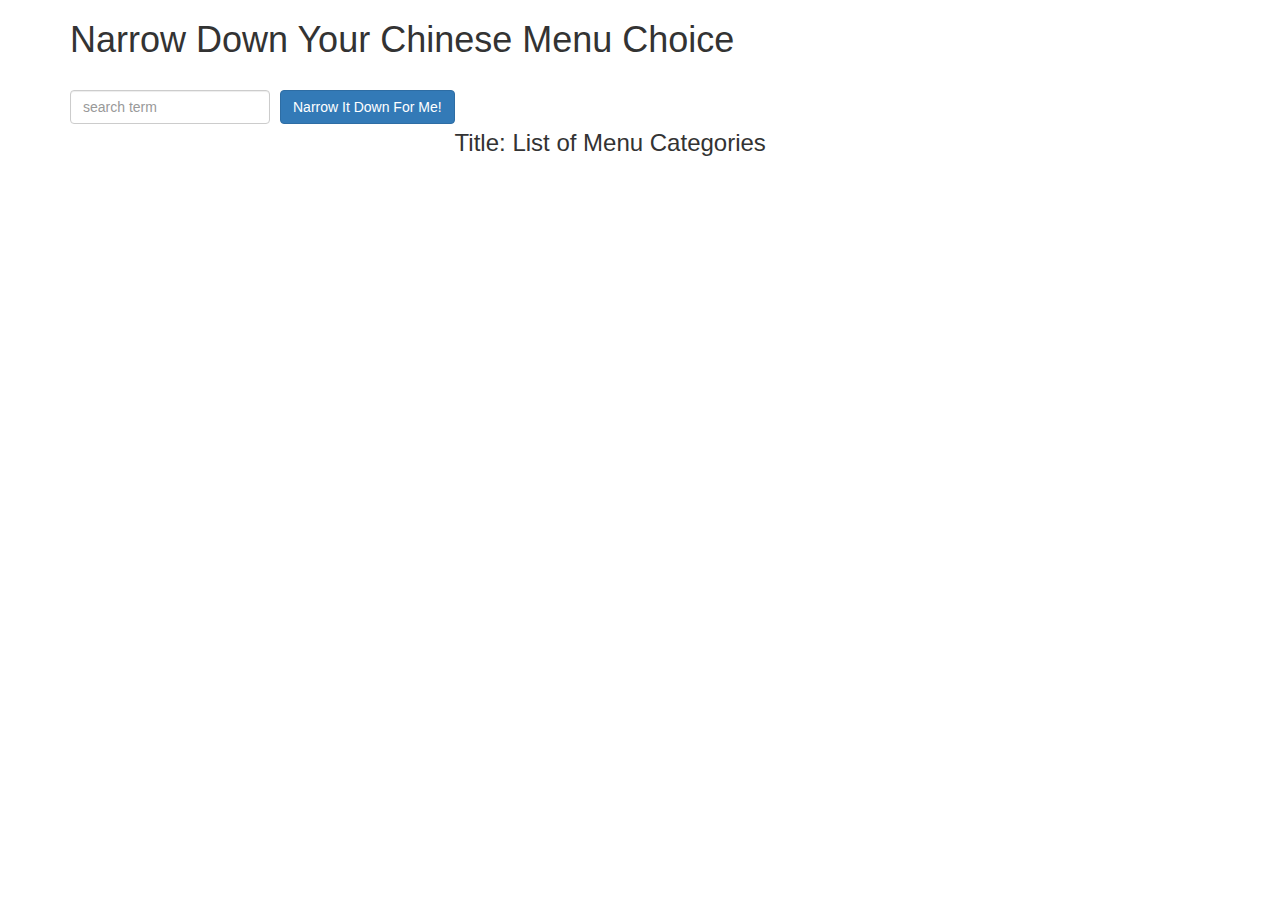
<file: module3-solution/index.html>
<!doctype html>
<html lang="en" ng-app='NarrowItDownApp'>
  <head>
    <title>Narrow Down Your Menu Choice</title>
    <meta name="viewport" content="width=device-width, initial-scale=1">
    <link rel="stylesheet" href="styles/bootstrap.min.css">
    <link rel="stylesheet" href="styles/styles.css">
    <script src="angular.min.js"></script>
    <script src="app.js"></script>

  </head>
<body>
   <div id="menu" class="container" ng-controller='NarrowItDownController as menu'>
    <h1>Narrow Down Your Chinese Menu Choice </h1>

    <div class="form-group" >
      <input type="text" ng-model="menu.searchTerm" placeholder="search term" class="form-control">
    </div>
    <div class="form-group narrow-button">
      <button  ng-click="menu.addItem();" class="btn btn-primary">Narrow It Down For Me!</button>

    </div>
    <br/>


<div>
  <found-items
  categories="menu.categories"
  title="{{menu.title}}"
  on-remove="menu.removeItem(index)"></found-items>
</div>

  </div>



</body>
</html>
</file>
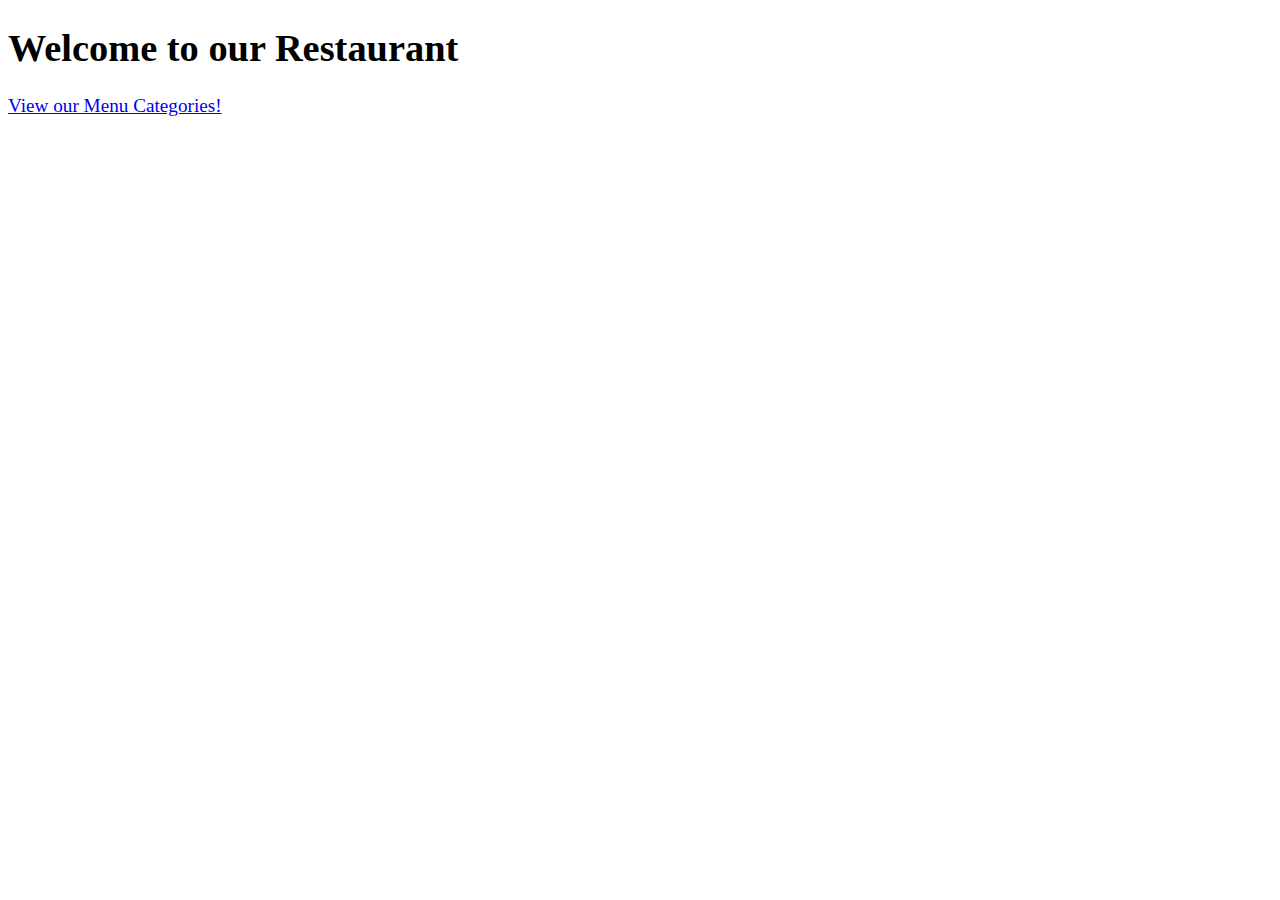
<file: module4-solution/index.html>
<!DOCTYPE html>
<html ng-app='MenuApp'>
  <head>
    <meta charset="utf-8">
    <link rel="stylesheet" href="css/styles.css">
    <title>Restaurant App</title>
  </head>
  <body>
    <h1>Welcome to our Restaurant</h1>

    <ui-view></ui-view>

    <!-- Libraries -->
    <script src="lib/angular.min.js"></script>
    <script src="lib/angular-ui-router.min.js"></script>

    <!-- Modules -->
    <script src="src/shoppinglist/menuapp.module.js"></script>
    <script src="src/shoppinglist/data.module.js"></script>


    <!-- Routes -->
    <script src="src/routes.js"></script>

    <!-- 'ShoppingList' module artifacts -->
    <script src="src/shoppinglist/categories.component.js"></script>
    <script src="src/shoppinglist/main-categories.controller.js"></script>
    <script src="src/shoppinglist/menudata.service.js"></script>
    <script src="src/shoppinglist/items.component.js"></script>
    <script src="src/shoppinglist/item-detail.controller.js"></script>

  </body>
</html>
</file>
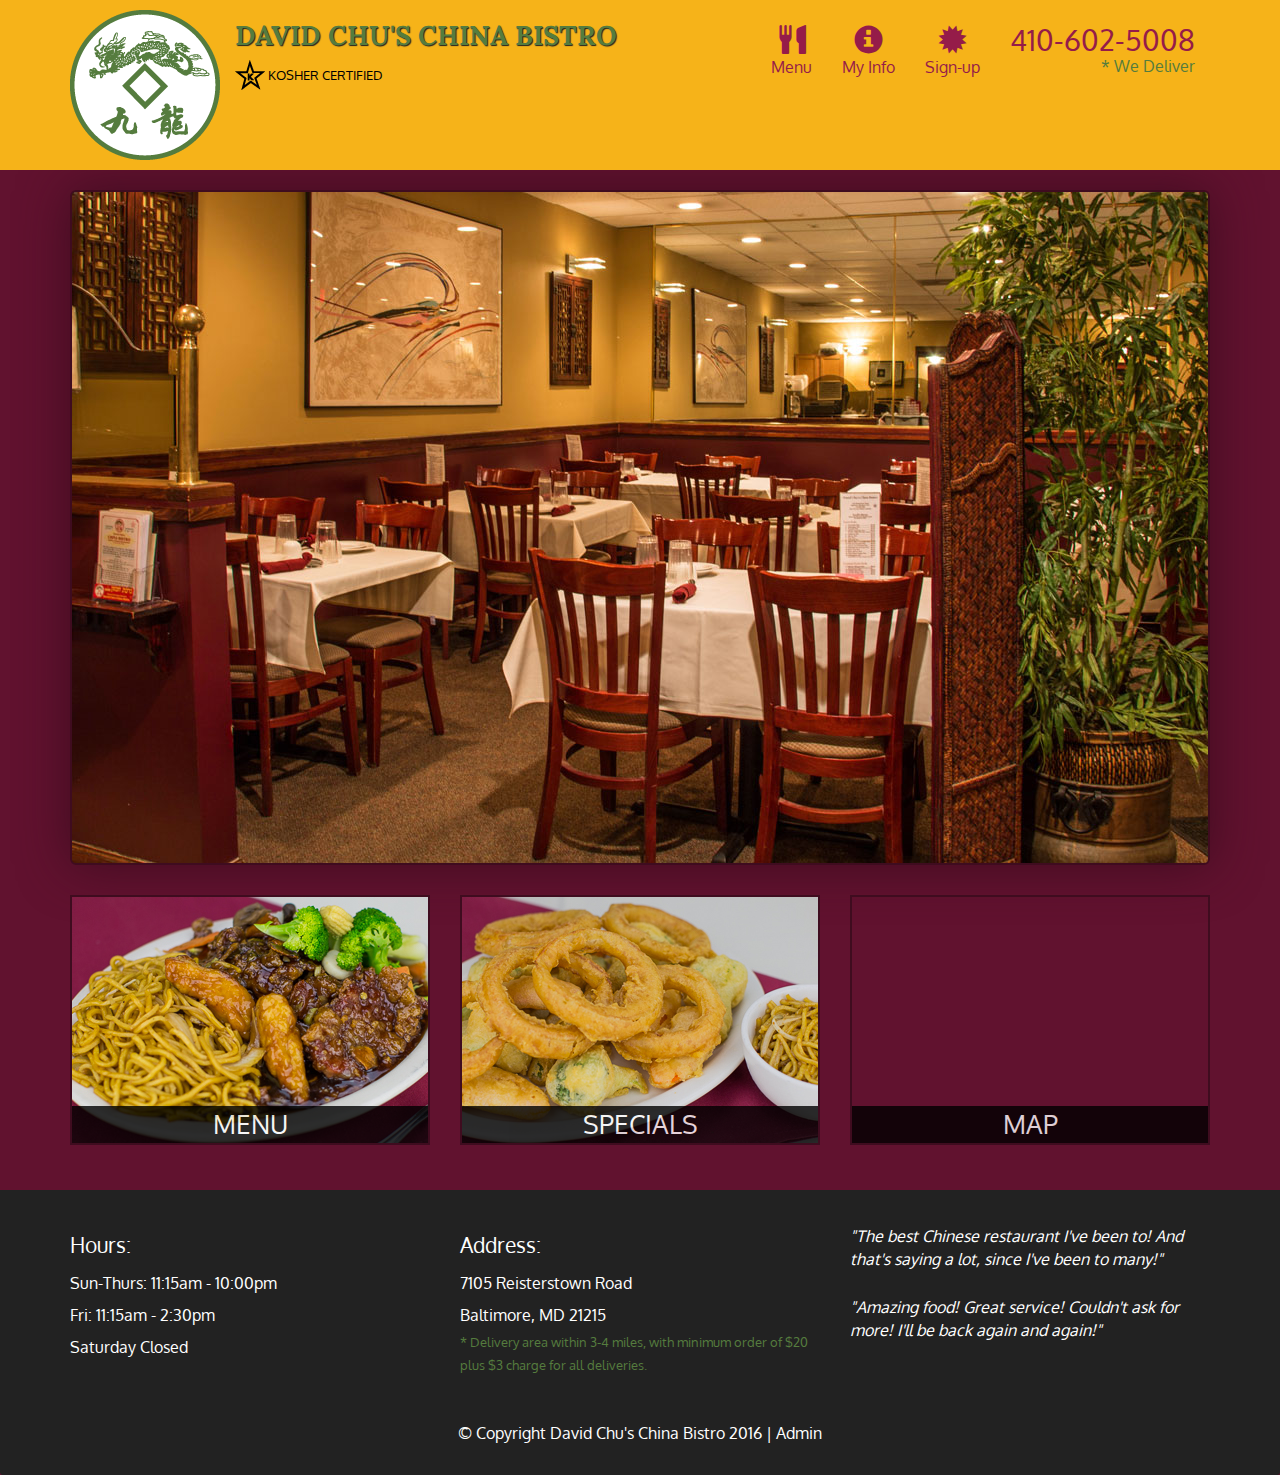
<file: module5-solution/index.html>
<!DOCTYPE html>
<html lang="en">
  <head>
    <meta charset="utf-8">
    <meta http-equiv="X-UA-Compatible" content="IE=edge">
    <meta name="viewport" content="width=device-width, initial-scale=1">
    <title>David Chu's China Bistro</title>
    <link href='https://fonts.googleapis.com/css?family=Oxygen:400,300,700' rel='stylesheet' type='text/css'>
    <link href='https://fonts.googleapis.com/css?family=Lora' rel='stylesheet' type='text/css'>
    <link rel="stylesheet" href="css/bootstrap.min.css">
    <link rel="stylesheet" href="css/restaurant.css">
    <link rel="stylesheet" href="css/common.css">
  </head>
  <body ng-app="restaurant" ng-strict-di>

    <!-- Fixed position loading indicator -->
    <loading class="loading-indicator"></loading>

    <header>
      <nav id="header-nav" class="navbar navbar-default">
        <div class="container">
          <div class="navbar-header">
            <a href="index.html" class="pull-left visible-md visible-lg">
              <div id="logo-img" alt="Logo image"></div>
            </a>

            <div class="navbar-brand">
              <a href="index.html"><h1>David Chu's China Bistro</h1></a>
              <p>
              <img src="images/star-k-logo.png" alt="Kosher certification">
              <span>Kosher Certified</span>
              </p>
            </div>

            <button id="navbarToggle" type="button" class="navbar-toggle collapsed" data-toggle="collapse" data-target="#collapsable-nav" aria-expanded="false">
              <span class="sr-only">Toggle navigation</span>
              <span class="icon-bar"></span>
              <span class="icon-bar"></span>
              <span class="icon-bar"></span>
            </button>
          </div>

          <div id="collapsable-nav" class="collapse navbar-collapse">
            <ul id="nav-list" class="nav navbar-nav navbar-right">
              <li id="navHomeButton" class="visible-xs">
                <a href="index.html">
                  <span class="glyphicon glyphicon-home"></span> Home</a>
              </li>
              <li id="navMenuButton" ui-sref-active="active">
                <a ui-sref="public.menu">
                  <span class="glyphicon glyphicon-cutlery"></span><br class="hidden-xs"> Menu</a>
              </li>
              <li>
                <a ui-sref="public.myinfo">
                  <span class="glyphicon glyphicon-info-sign"></span><br class="hidden-xs"> My Info</a>
              </li>
              <li ui-sref-active="active">
                <a ui-sref="public.signup">
                  <span class="glyphicon glyphicon-certificate"></span><br class="hidden-xs"> Sign-up</a>
              </li>
              <li id="phone" class="hidden-xs">
                <a href="tel:410-602-5008">
                  <span>410-602-5008</span></a><div>* We Deliver</div>
              </li>
            </ul><!-- #nav-list -->
          </div><!-- .collapse .navbar-collapse -->
        </div><!-- .container -->
      </nav><!-- #header-nav -->
    </header>

    <div id="call-btn" class="visible-xs">
      <a class="btn" href="tel:410-602-5008">
        <span class="glyphicon glyphicon-earphone"></span>
        410-602-5008
      </a>
    </div>
    <div id="xs-deliver" class="text-center visible-xs">* We Deliver</div>

    <ui-view>
      <div class="text-center initial-loading">
        <h2>Loading Site...</h2>
      </div>
    </ui-view>

    <footer class="panel-footer">
      <div class="container">
        <div class="row">
          <section id="hours" class="col-sm-4">
            <span>Hours:</span><br>
            Sun-Thurs: 11:15am - 10:00pm<br>
            Fri: 11:15am - 2:30pm<br>
            Saturday Closed
            <hr class="visible-xs">
          </section>
          <section id="address" class="col-sm-4">
            <span>Address:</span><br>
            7105 Reisterstown Road<br>
            Baltimore, MD 21215
            <p>* Delivery area within 3-4 miles, with minimum order of $20 plus $3 charge for all deliveries.</p>
            <hr class="visible-xs">
          </section>
          <section id="testimonials" class="col-sm-4">
            <p>"The best Chinese restaurant I've been to! And that's saying a lot, since I've been to many!"</p>
            <p>"Amazing food! Great service! Couldn't ask for more! I'll be back again and again!"</p>
          </section>
        </div>
        <div class="text-center">
          &copy; Copyright David Chu's China Bistro 2016 |
          <a ui-sref="admin.auth">Admin</a></div>
      </div>
    </footer>

    <!-- Libs -->
    <script src="lib/jquery-2.1.4.min.js"></script>
    <script src="lib/bootstrap.min.js"></script>
    <script src="lib/angular.min.js"></script>
    <script src="lib/angular-ui-router.min.js"></script>

    <!-- Main Restaurant Module -->
    <script src="src/restaurant.module.js"></script>

    <!-- Common Module -->
    <script src="src/common/common.module.js"></script>
    <script src="src/common/loading/loading.component.js"></script>
    <script src="src/common/loading/loading.interceptor.js"></script>
    <script src="src/common/menu.service.js"></script>

    <!-- Public Module -->
    <script src="src/public/public.module.js"></script>
    <script src="src/public/public.routes.js"></script>
    <script src="src/public/menu/menu.controller.js"></script>
    <script src="src/public/signup/signup.controller.js"></script>
    <script src="src/public/myinfo/myinfo.controller.js"></script>
    <script src="src/public/menu-category/menu-category.component.js"></script>
    <script src="src/public/menu-items/menu-items.controller.js"></script>
    <script src="src/public/menu-item/menu-item.component.js"></script>

    <!-- ADMIN SITE -->

    <!--Application files -->

  </body>

</html>
</file>
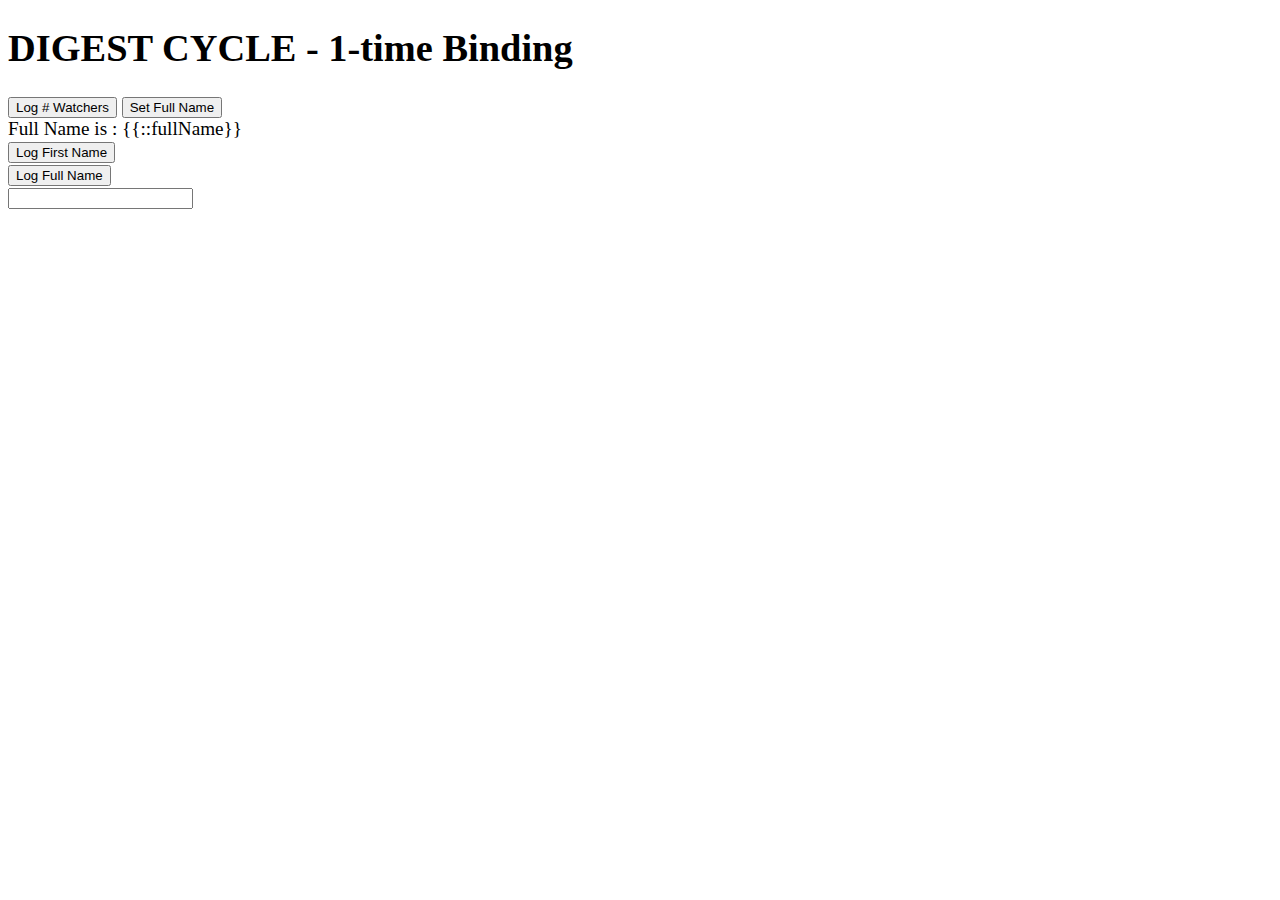
<file: 1-Time-Binding_index.html>
<!DOCTYPE html>
<html ng-app='BindingApp'>
  <head>
    <meta charset="utf-8">
    <script src="angular.min.js" ></script>
    <script src="app.js"> </script>
    <style> body {font-size: 1.2em;}</style>
    <title>Testing 1-time Binding</title>
  </head>
  <body>
    <h1>DIGEST CYCLE - 1-time Binding </h1>

    <div ng-controller = 'BindingAppController'>

      <button ng-click="showNumberOfWatchers ()">Log # Watchers</button>
      <button ng-click="setFullName()"> Set Full Name </button><br>

      Full Name is : {{::fullName}}<br>
      <button ng-click="logFirstName()"> Log First Name </button><br>
      <button ng-click="logFullName()"> Log Full Name </button><br>



      <div>
        <input type="text" ng-model ="firstName">
      </div>
    </div>


  </body>
</html>
</file>
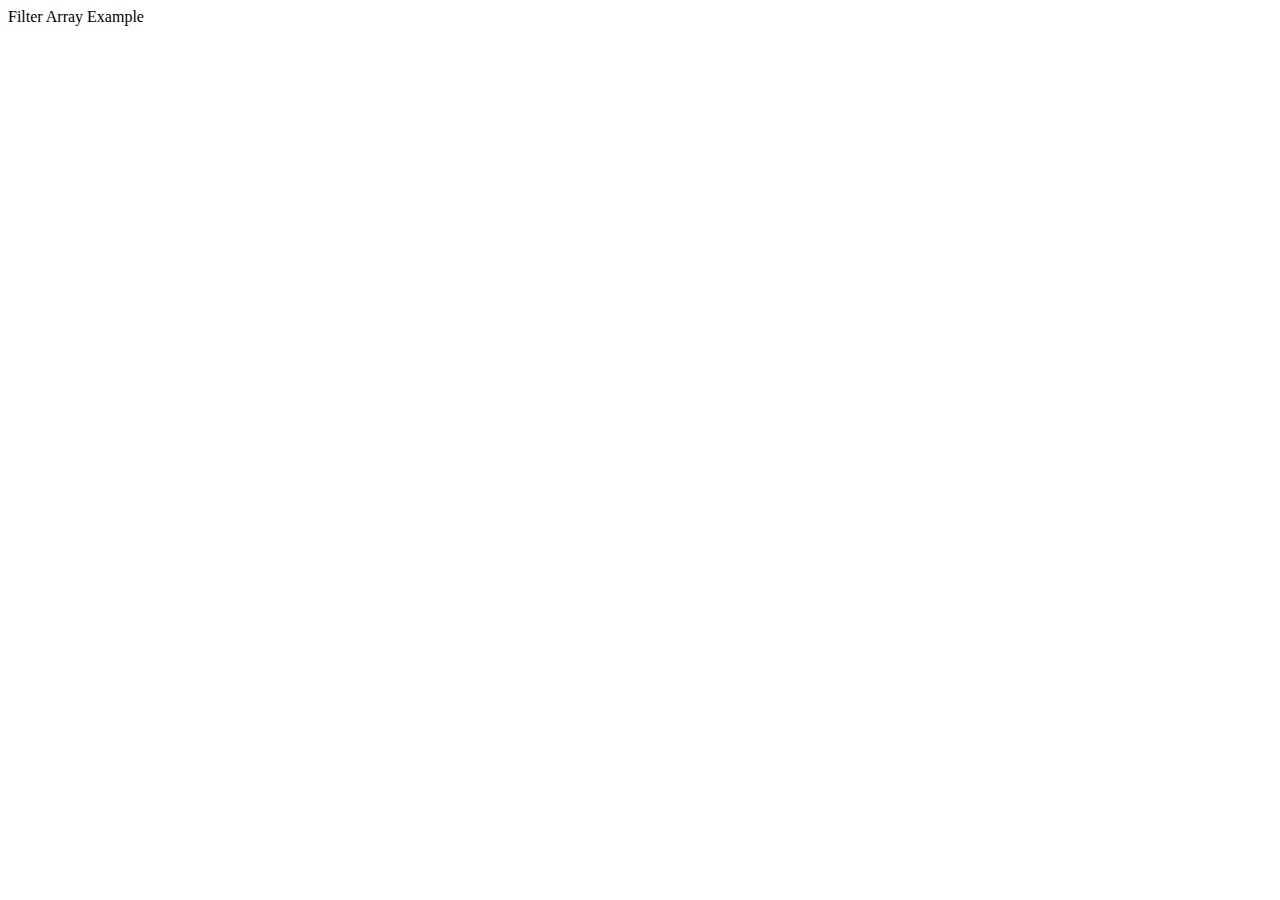
<file: filter.html>
<!DOCTYPE html>
<html>
  <head>
    <meta charset="utf-8">
    <script src ="filter.js"></script>
    <title>JS Filter</title>
  </head>
  <body>
  </h1> Filter Array Example </h1>

  </body>
</html>
</file>
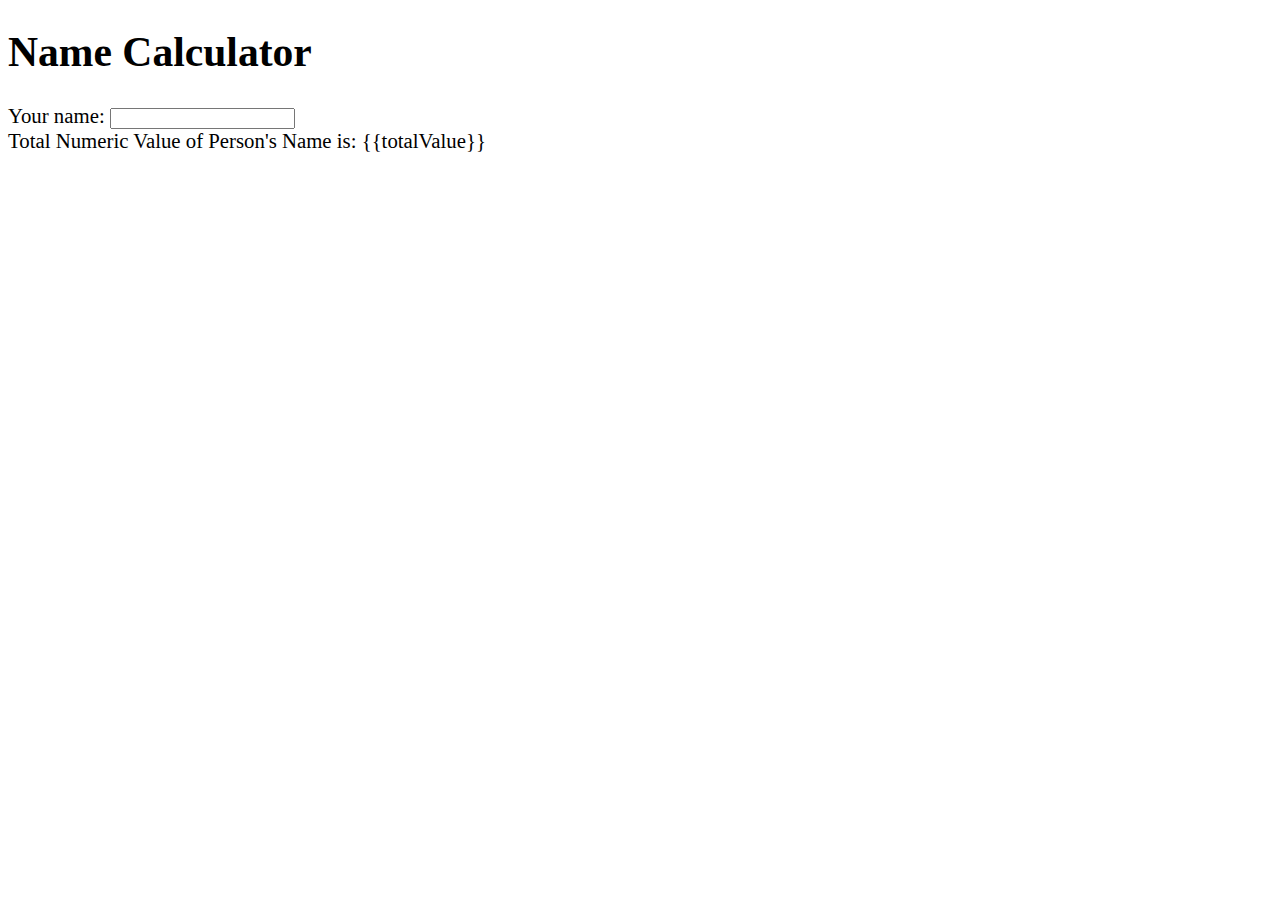
<file: NameCalculator_index.html>
<!DOCTYPE html>
<html>
  <head>
    <meta charset="utf-8">
    <script src="angular.min.js"></script>
    <script src="app.js"></script>
    <style>body {font-size: 1.3em;}</style>

    <title>Name Calculator</title>
  </head>
  <body ng-app="NameCalculator">
    <h1>Name Calculator </h1>
    <div ng-controller="NameCalculatorController">
      <div>
        Your name:
        <input type="text"
          ng-model="name"
          ng-keyup="displayNumeric();">
      </div>
      <div> Total Numeric Value of Person's Name is:
      {{totalValue}}</div>
      </div>


  </body>
</html>
</file>
<file: module3-solution/styles/styles.css>
h1 {
  margin-bottom: 30px;
}
input[type="text"] {
  width: 200px;
  float: left;
}
.narrow-button {
  float: left;
  margin-left: 10px;
}
.error {
  color: red;
  font-weight: bold;
}
.gridStyle {
    border: 1px solid rgb(212,212,212);
    width: 400px;
    height: 300px
}
.tableView {
  clear: left;
  margin-left: 10px;
  display: block;
}
.loader {
  display: none;
  margin-left: 5px;
  font-size: 10px;
  float: left;
  border-top: 1.1em solid rgba(147, 147, 147, 0.2);
  border-right: 1.1em solid rgba(147, 147, 147, 0.2);
  border-bottom: 1.1em solid rgba(147, 147, 147, 0.2);
  border-left: 1.1em solid #676767;
  -webkit-transform: translateZ(0);
  -ms-transform: translateZ(0);
  transform: translateZ(0);
  -webkit-animation: load8 1.1s infinite linear;
  animation: load8 1.1s infinite linear;
}
.loader,
.loader:after {
  border-radius: 50%;
  width: 3em;
  height: 3em;
}
@-webkit-keyframes load8 {
  0% {
    -webkit-transform: rotate(0deg);
    transform: rotate(0deg);
  }
  100% {
    -webkit-transform: rotate(360deg);
    transform: rotate(360deg);
  }
}
@keyframes load8 {
  0% {
    -webkit-transform: rotate(0deg);
    transform: rotate(0deg);
  }
  100% {
    -webkit-transform: rotate(360deg);
    transform: rotate(360deg);
  }
}
</file>
<file: module4-solution/css/styles.css>
body {
  font-size: 1.2em;
}

.error {
  color: red;
  font-weight: bold;
  display: none;
}

.loading-icon {
  position: absolute;
  left: 50%;
  top: 10px;
}

li[ui-sref]:hover {
  display: inline-block;
  cursor: pointer;
  border: solid black 1px;
  padding-left: 5px;
  padding-right: 5px;
}
</file>
<file: module5-solution/css/restaurant.css>
body {
  font-size: 16px;
  color: #fff;
  background-color: #61122f;
  font-family: 'Oxygen', sans-serif;
}

.initial-loading {
  margin-top: 60px;
}

/** HEADER **/
#header-nav {
  background-color: #f6b319;
  border-radius: 0;
  border: 0;
}

#logo-img {
  background: url('../images/restaurant-logo_large.png') no-repeat;
  width: 150px;
  height: 150px;
  margin: 10px 15px 10px 0;
}

.navbar-brand {
  padding-top: 25px;
}
.navbar-brand h1 { /* Restaurant name */
  font-family: 'Lora', serif;
  color: #557c3e;
  font-size: 1.5em;
  text-transform: uppercase;
  font-weight: bold;
  text-shadow: 1px 1px 1px #222;
  margin-top: 0;
  margin-bottom: 0;
  line-height: .75;
}
.navbar-brand a:hover, .navbar-brand a:focus {
  text-decoration: none;
}
.navbar-brand p { /* Kosher cert */
  color: #000;
  text-transform: uppercase;
  font-size: .7em;
  margin-top: 15px;
}
.navbar-brand p span { /* Star-K */
  vertical-align: middle;
}

#nav-list {
  margin-top: 10px;
}
#nav-list a {
  color: #951C49;
  text-align: center;
}
#nav-list a:hover {
  background: #E7E7E7;
}
#nav-list a span {
  font-size: 1.8em;
}

#phone {
  margin-top: 5px;
}
#phone a { /* Phone number */
  text-align: right;
  padding-bottom: 0;
}
#phone div { /* We Deliver */
  color: #557c3e;
  text-align: right;
  padding-right: 15px;
}

.navbar-header button.navbar-toggle, .navbar-header .icon-bar {
  border: 1px solid #61122f;
}
.navbar-header button.navbar-toggle {
  clear: both;
  margin-top: -30px;
}
/* END HEADER */

/* FOOTER */
.panel-footer {
  margin-top: 30px;
  padding-top: 35px;
  padding-bottom: 30px;
  background-color: #222;
  border-top: 0;
}
.panel-footer div.row {
  margin-bottom: 35px;
}
#hours, #address {
  line-height: 2;
}
#hours > span, #address > span {
  font-size: 1.3em;
}
#address p {
  color: #557c3e;
  font-size: .8em;
  line-height: 1.8;
}
#testimonials {
  font-style: italic;
}
#testimonials p:nth-child(2) {
  margin-top: 25px;
}
a[ui-sref="admin.auth"] {
  color: #fff;
}
/* END FOOTER */

/********** Medium devices only **********/
@media (min-width: 992px) and (max-width: 1199px) {
  /* Header */
  #logo-img {
    background: url('../images/restaurant-logo_medium.png') no-repeat;
    width: 100px;
    height: 100px;
    margin: 5px 5px 5px 0;
  }
  /* End Header */
}


/********** Extra small devices only **********/
@media (max-width: 767px) {
  /* Header */
  .navbar-brand {
    padding-top: 10px;
    height: 80px;
  }
  .navbar-brand h1 { /* Restaurant name */
    padding-top: 10px;
    font-size: 5vw; /* 1vw = 1% of viewport width */
  }
  .navbar-brand p { /* Kosher cert */
    font-size: .6em;
    margin-top: 12px;
  }
  .navbar-brand p img { /* Star-K */
    height: 20px;
  }

  #collapsable-nav a { /* Collapsed nav menu text */
    font-size: 1.2em;
  }
  #collapsable-nav a span { /* Collapsed nav menu glyph */
    font-size: 1em;
    margin-right: 5px;
  }

  #call-btn > a {
    font-size: 1.5em;
    display: block;
    margin: 0 20px;
    padding: 10px;
    border: 2px solid #fff;
    background-color: #f6b319;
    color: #951c49;
  }
  #xs-deliver {
    margin-top: 5px;
    font-size: .7em;
    letter-spacing: .1em;
    text-transform: uppercase;
  }
  /* End Header */

  /* Footer */
  .panel-footer section {
    margin-bottom: 30px;
    text-align: center;
  }
  .panel-footer section:nth-child(3) {
    margin-bottom: 0; /* margin already exists on the whole row */
  }
  .panel-footer section hr {
    width: 50%;
  }
  /* End Footer */
}


/********** Super extra small devices Only :-) (e.g., iPhone 4) **********/
@media (max-width: 479px) {
  /* Header */
  .navbar-brand h1 { /* Restaurant name */
    padding-top: 5px;
    font-size: 6vw;
  }
  /* End Header */
}
</file>
<file: module5-solution/css/common.css>
.loading-indicator {
    display: block;
    width: 70px;
    position: fixed;
    left: 0;
    right: 0;
    margin: 0 auto;
    top: 40%;
    z-index: 100;
    background-color: #FFF;
}

.loading-indicator img {
    width: 70px;
    background-color: #FFF;
}

.ui-view-placeholder {
    margin-top: 60px;
}
</file>
